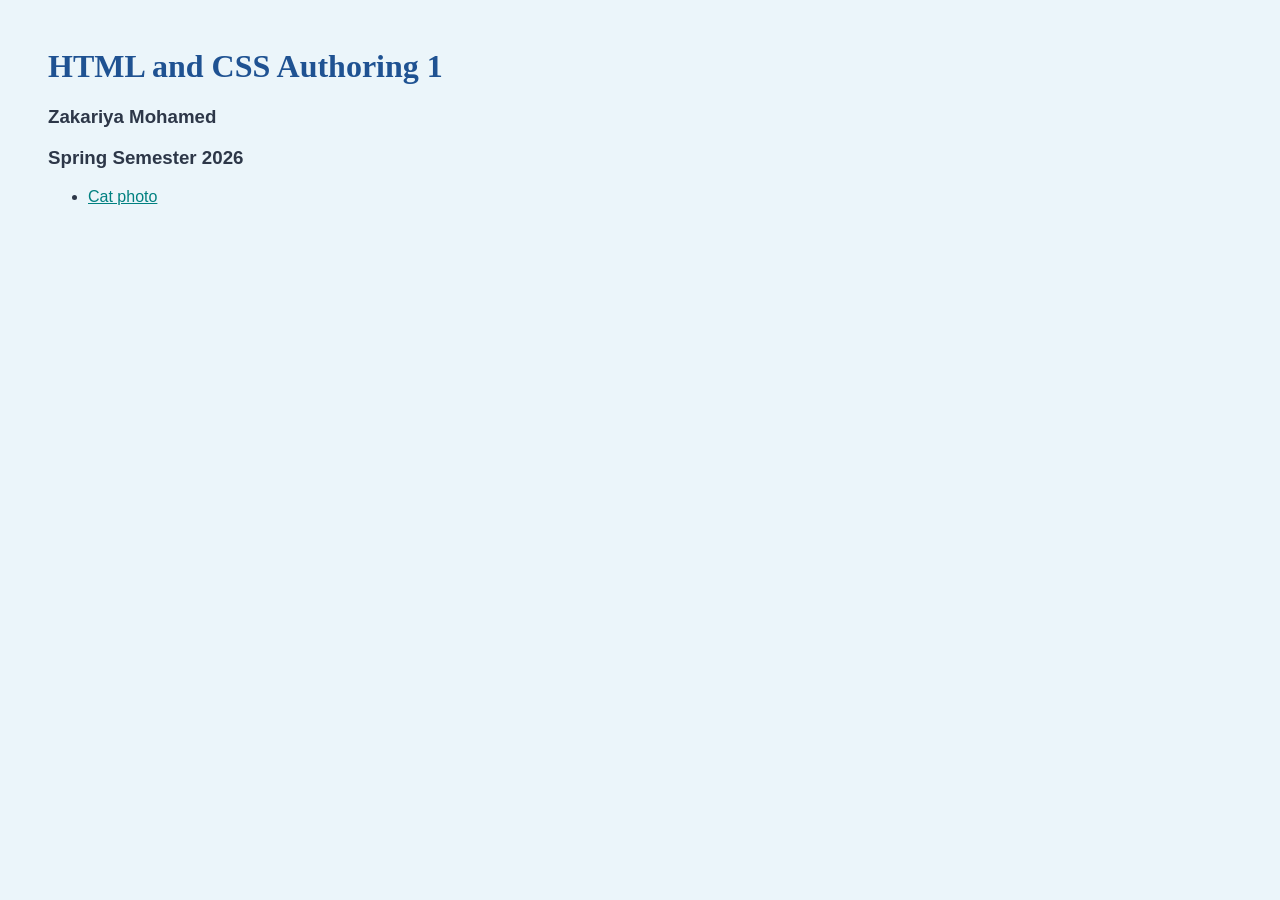
<file: index.html>
<html lang="en">
<head>
  <title>HTML and CSS Authoring 1</title>


  <style>
    body {
  background-color: rgb(235, 245, 250);
  font-family: 'Segoe UI', Tahoma, sans-serif;
  padding: 40px;
  color: rgb(45, 55, 72);
}

h1 {
  font-family: 'Trebuchet MS';
  color: rgb(31, 82, 146);
}

a:link,
a:visited,
a:hover {
  color: rgb(0, 128, 128);
  font-weight: 500;
}

a:hover {
  color: rgb(72, 187, 120);
}
  </style>
</head>
<body>
  <h1>HTML and CSS Authoring 1</h1>
  <h3>Zakariya Mohamed</h3>
  <h3>Spring Semester 2026</h3>

  <ul>
    <li><a href="Cat Photos/index.html">Cat photo</a></li>
  </ul>
</body>
</html>
</file>
